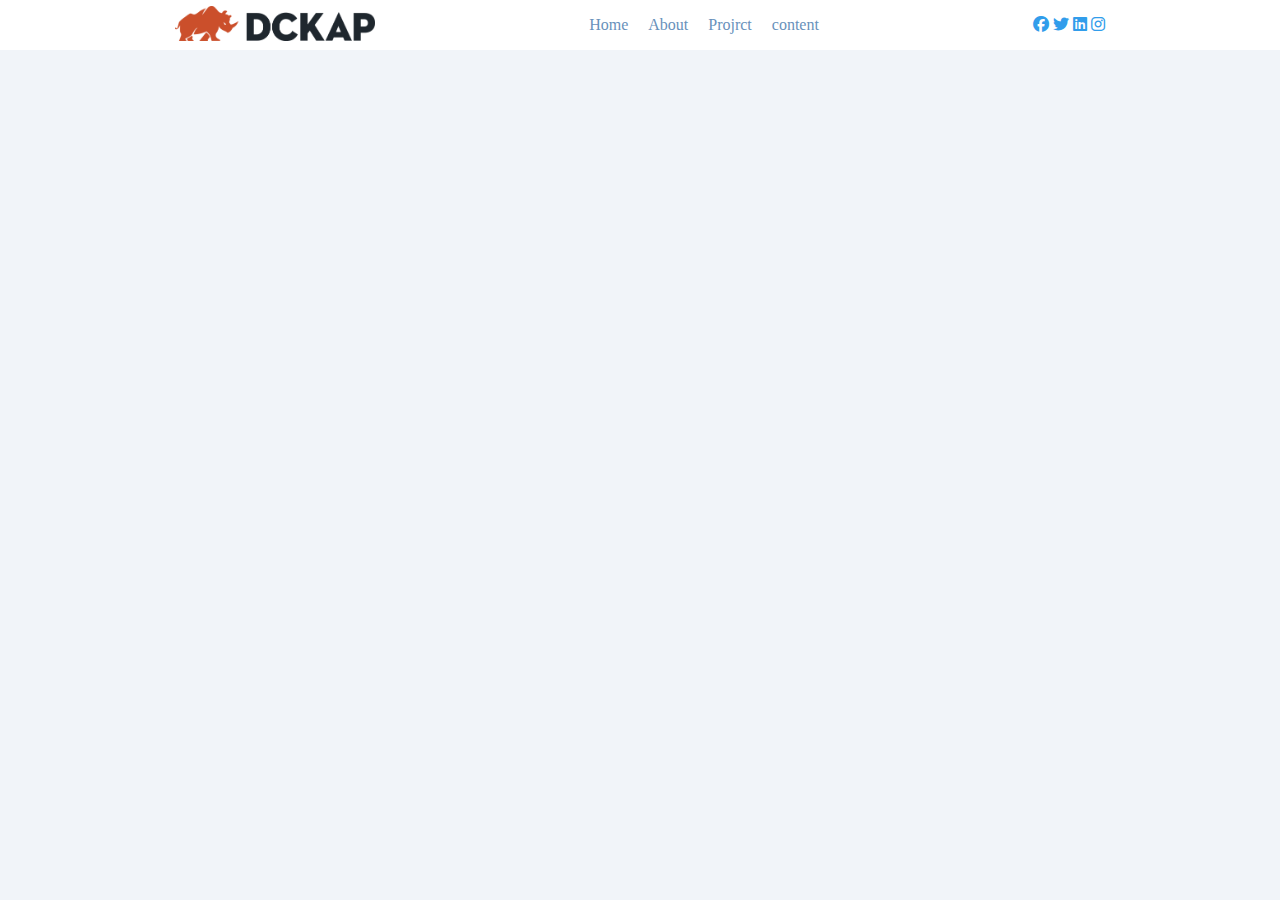
<file: Naibar-Task/index.html>
<!DOCTYPE html>
<html lang="en">
<head>
    <meta charset="UTF-8">
    <meta name="viewport" content="width=device-width, initial-scale=1.0">
    <title>NAVIBAR</title>
    <link rel="stylesheet" href="style.css">
    <link rel="stylesheet" href="https://cdnjs.cloudflare.com/ajax/libs/font-awesome/6.4.2/css/all.min.css">
</head>
<body>
    <div class="navibar">
        <div class="logoIMG">
            <img src="DCKAP logo.png" alt="DCKAP">
        </div> 
        <div class="navLinks">
            <ul class="lilinks">
                <li> <a href="http://127.0.0.1:5503/Naivbar-links/home/index.html">Home</a></li>
                <li><a href="http://127.0.0.1:5503/Naivbar-links/About/About.html">About</a> </li>
                <li><a href="http://127.0.0.1:5503/Naivbar-links/Projact/inex.html">Projrct</a></li>
                <li> <a href="http://127.0.0.1:5503/Naivbar-links/Contant/index.htm">content</a></li>
            </ul>
        </div>
        <div class="logoICON">
            <ul>
               <a href="https://www.facebook.com/"> <i class="fa-brands fa-facebook"></i></a>
               <a href="https://twitter.com/"><i class="fa-brands fa-twitter"></i></a> 
               <a href="https://www.linkedin.com/feed/?trk=sem-ga_campid.14650114788_asid.150089839322_crid.656569072780_kw.www%20linkedin_d.c_tid.kwd-2246447582_n.g_mt.e_geo.1007809"><i class="fa-brands fa-linkedin"></i></a> 
               <a href="https://www.instagram.com/"><i class="fa-brands fa-instagram"></i></a> 
            </ul>       
        </div>
    </div>
    <!-- <script src="NAV.js"></script> -->
</body>
</html>
</file>
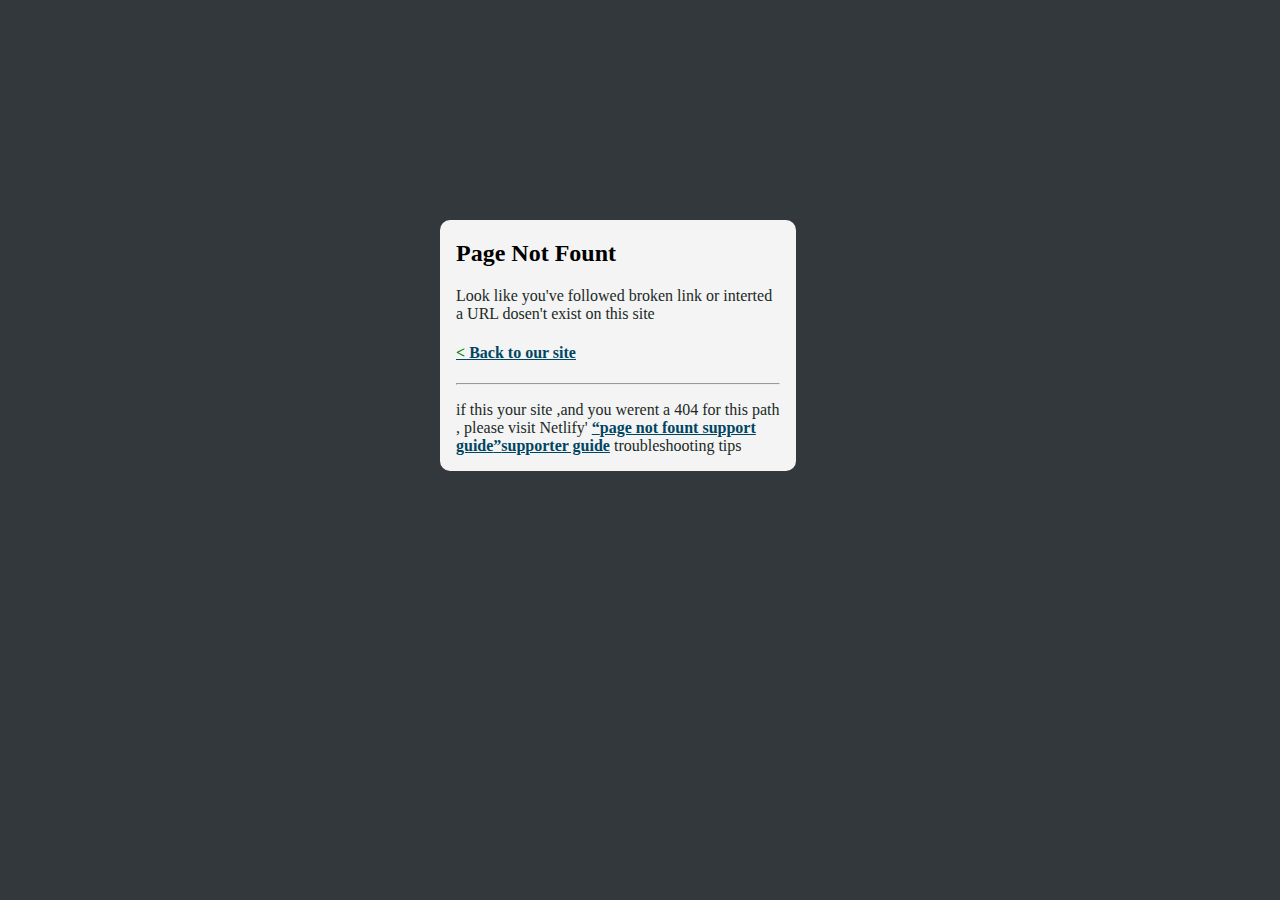
<file: Naivbar-links/Contant/index.htm>
<!DOCTYPE html>
<html lang="en">
<head>
    <meta charset="UTF-8">
    <meta name="viewport" content="width=device-width, initial-scale=1.0">
    <title>NAVIBAR-CONTENT-LINK</title>
    <link rel="stylesheet" href="style.css">
</head>
<body>
   <script src="content.js"></script> 
</body>
</html>
</file>
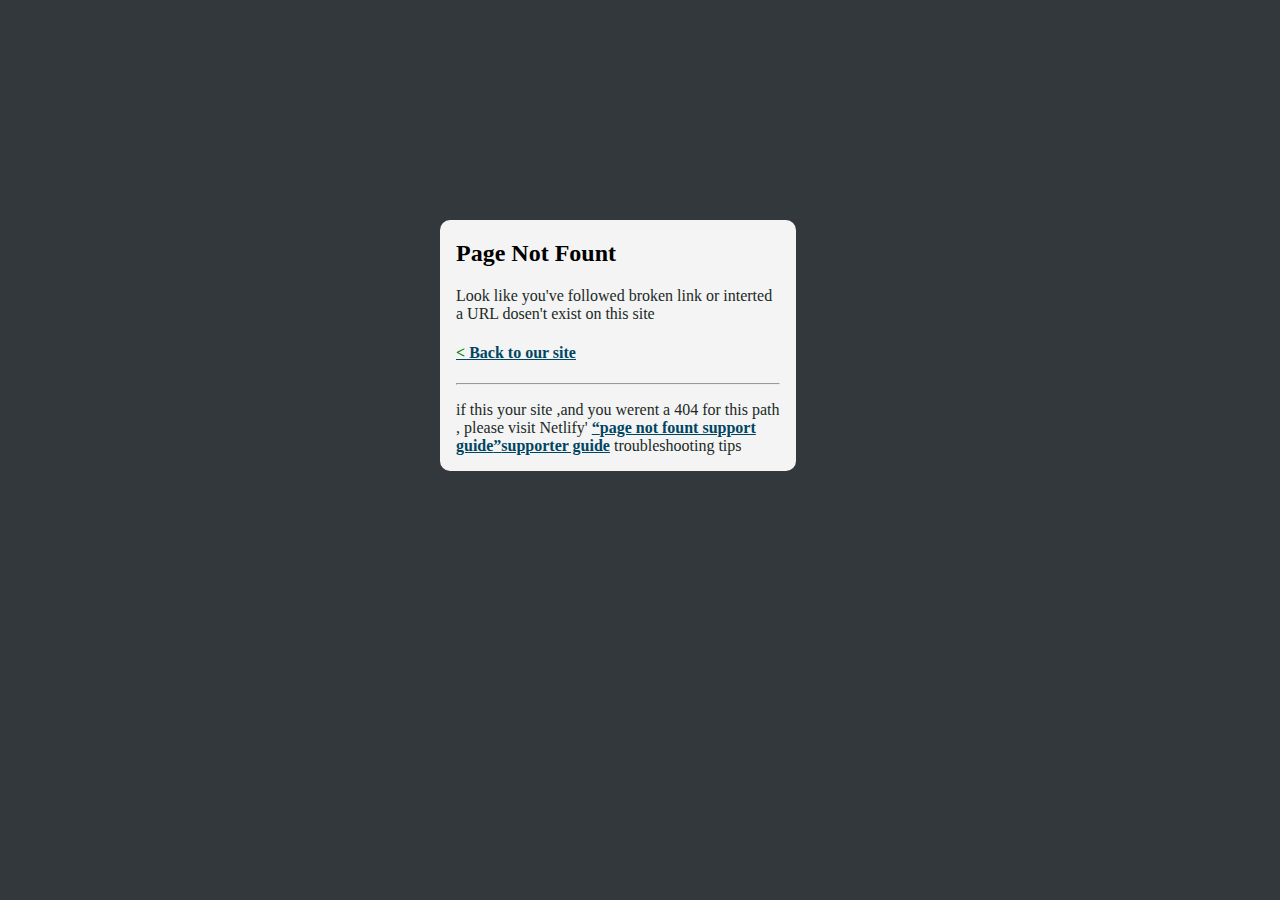
<file: Naivbar-links/home/index.html>
<!DOCTYPE html>
<html lang="en">
<head>
    <meta charset="UTF-8">
    <meta name="viewport" content="width=device-width, initial-scale=1.0">
    <title>NAVIBAR-HOME-LINK</title>
    <link rel="stylesheet" href="style.css">
</head>
<body>
   <script src="home.js"></script> 
</body>
</html>
</file>
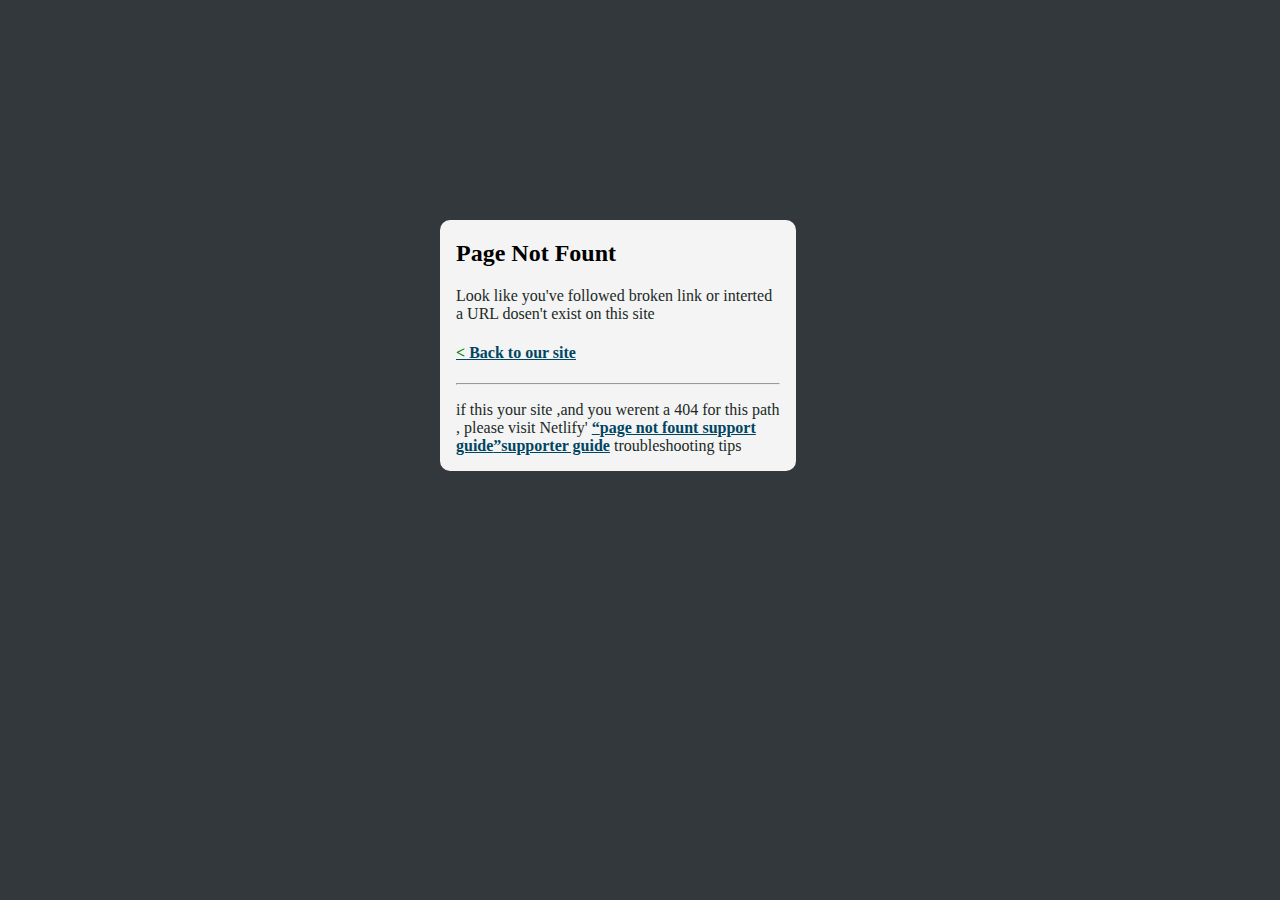
<file: Naivbar-links/About/About.html>
<!DOCTYPE html>
<html lang="en">
<head>
    <meta charset="UTF-8">
    <meta name="viewport" content="width=device-width, initial-scale=1.0">
    <title>NAVIBAR-ABOUT-LINK</title>
    <link rel="stylesheet" href="style.css">
</head>
<body>
   <script src="About.js"></script> 
</body>
</html>
</file>
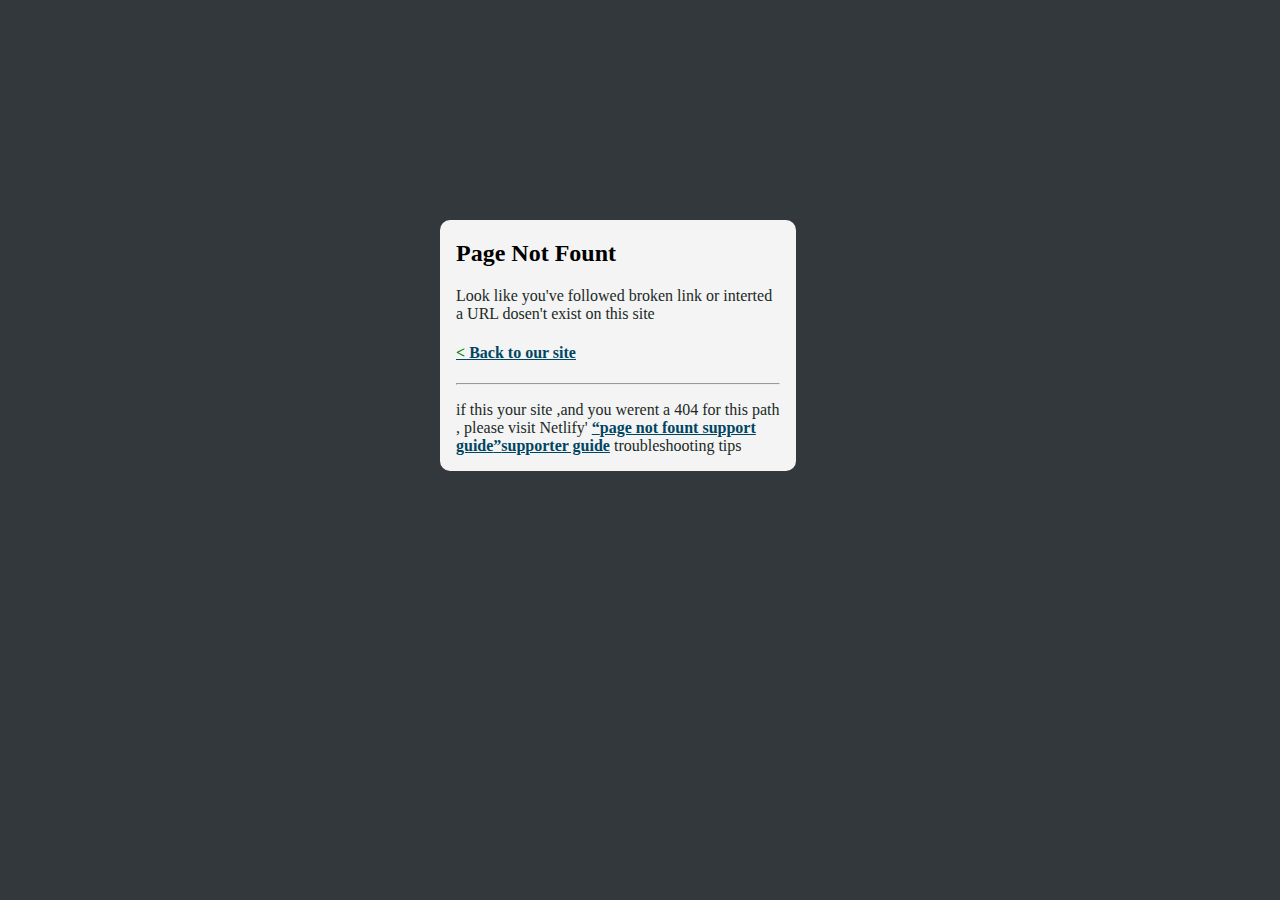
<file: Naivbar-links/Projact/inex.html>
<!DOCTYPE html>
<html lang="en">
<head>
    <meta charset="UTF-8">
    <meta name="viewport" content="width=device-width, initial-scale=1.0">
    <title>NAVIBAR-PROJACT-LINK</title>
    <link rel="stylesheet" href="style.css">
</head>
<body>
   <script src="projact.js"></script> 
</body>
</html>
</file>
<file: Naibar-Task/style.css>
body{
cursor: pointer;
background-color: rgb(241, 244, 249);
padding: 0%;
margin: 0%;
}
.navibar
{
    display: flex;
    align-items: center;
    justify-content: space-evenly;
    width: 100vw;
    background-color: white;
}
img
{
    width:200px;
    height: 35px;
}
.lilinks{
 display: flex;
gap: 20px;
list-style:none;
}
.logoICON ul a
{
    color: rgb(49,157,235);
    
}

span{
    width: 500px;
}
a{
    
    text-decoration: none;
}
.navLinks ul li a{
    color:rgb(104,145,187) ;
}
</file>
<file: Naivbar-links/Contant/style.css>
.parent {
    width: 324px;
    padding: 0px 16px;
    background-color: rgb(244,244,244);
    position: absolute;
    left: 440px;
    top: 220px;
    border-radius: 10px;
}

body{
background-color: rgb(51,56,60);
}
h4{

text-decoration: underline;

}
span{
color:green ; 
}
a{
color:  rgb(0,70,98);
}


#hi{
color:  rgb(0,70,98);
text-decoration: underline;

}
p{
color:  rgb(32,41,37) ;

}
</file>
<file: Naivbar-links/home/style.css>
.parent {
    width: 324px;
    padding: 0px 16px;
    background-color: rgb(244,244,244);
    position: absolute;
    left: 440px;
    top: 220px;
    border-radius: 10px;
}

body{
background-color: rgb(51,56,60);
}
h4{

text-decoration: underline;

}
span{
color:green ; 
}
a{
color:  rgb(0,70,98);
}


#hi{
color:  rgb(0,70,98);
text-decoration: underline;

}
p{
color:  rgb(32,41,37) ;

}
</file>
<file: Naivbar-links/About/style.css>
.parent {
        width: 324px;
        padding: 0px 16px;
        background-color: rgb(244,244,244);
        position: absolute;
        left: 440px;
        top: 220px;
        border-radius: 10px;
    }

body{
    background-color: rgb(51,56,60);
}
h4{
   
    text-decoration: underline;

}
span{
    color:green ; 
}
a{
   color:  rgb(0,70,98);
}


#hi{
    color:  rgb(0,70,98);
    text-decoration: underline;
   
}
p{
   color:  rgb(32,41,37) ;
  
}
</file>
<file: Naivbar-links/Projact/style.css>
.parent {
    width: 324px;
    padding: 0px 16px;
    background-color: rgb(244,244,244);
    position: absolute;
    left: 440px;
    top: 220px;
    border-radius: 10px;
}

body{
background-color: rgb(51,56,60);
}
h4{

text-decoration: underline;

}
span{
color:green ; 
}
a{
color:  rgb(0,70,98);
}


#hi{
color:  rgb(0,70,98);
text-decoration: underline;

}
p{
color:  rgb(32,41,37) ;

}
</file>
